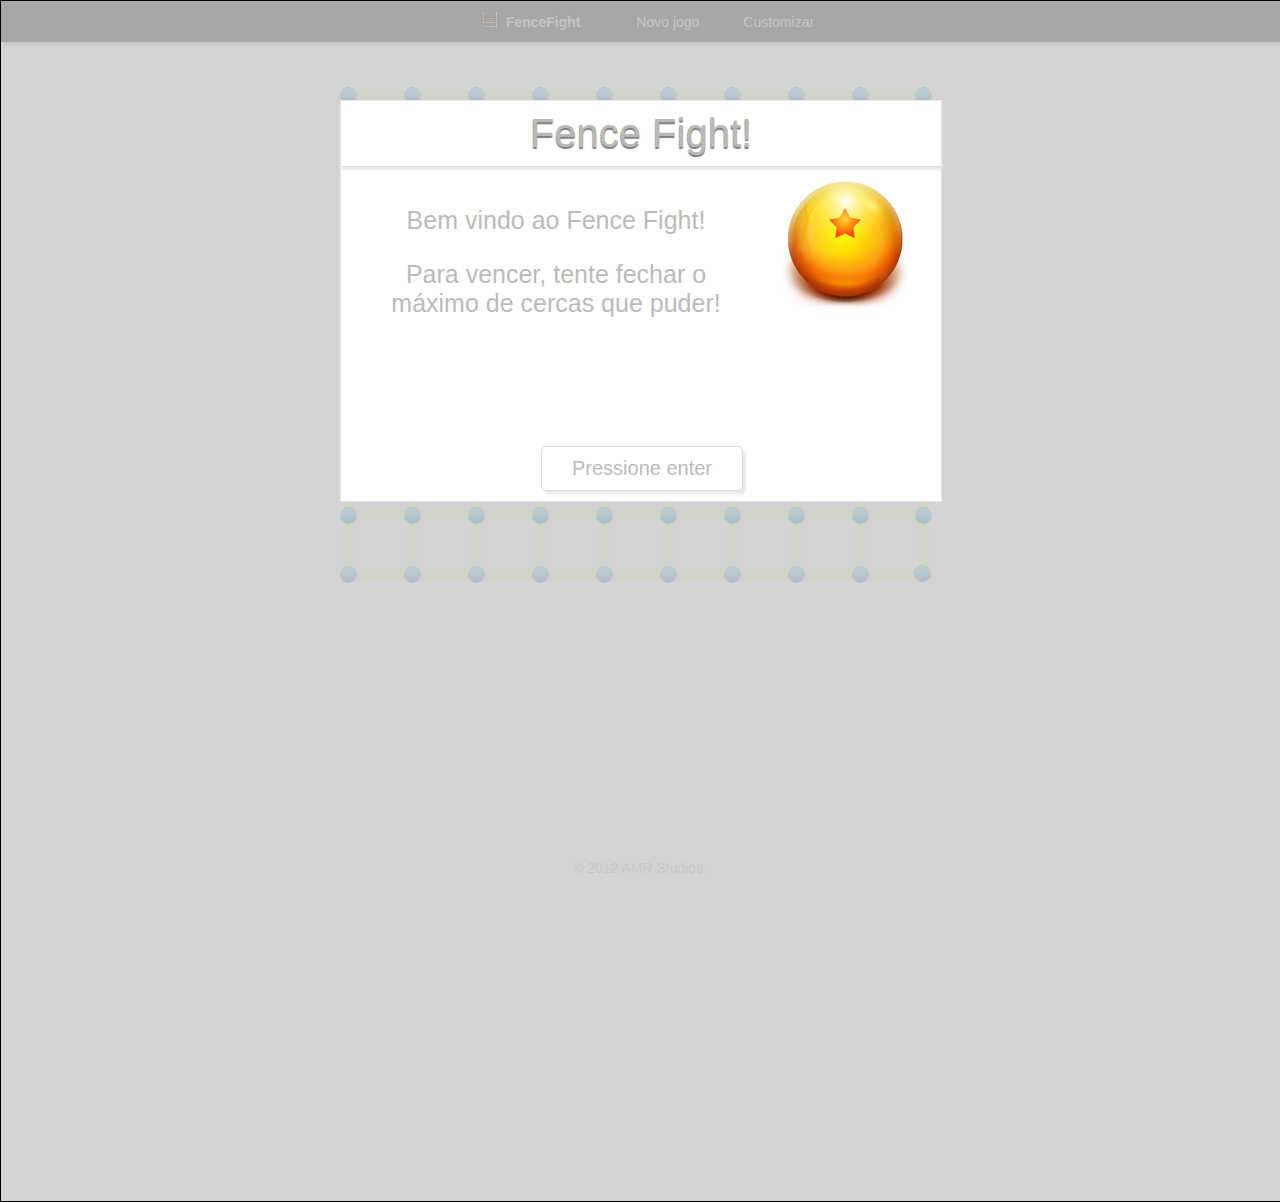
<file: public_html/index.html>
<!DOCTYPE html>
<html>
    <head>
        <title>FenceFight</title>
        <meta charset="UTF-8">
        <link rel='stylesheet' href='css/style.css' />
        <script src='js/jquery-1.8.1.js'></script> 	
        <script src='js/cages.js'></script>	      	
        <script src='js/woods.js'></script>	      	
        <script src='js/players.js'></script>
        <script src='js/scripts.js'></script>
    </head>
    <body>
        <nav id='navbar'>
            <ul type="none">
                <li><a> <img src='img/fence-icon.png'> FenceFight</a></li> 
                <li id="newGame"> Novo jogo</li> 
                <li id="custom"> Customizar </li>
            </ul>
        </nav>
        <section id="modeShow"></section>
        <section class="selectBar">
        </section>
        <section id='farm'>
        </section>
        <section class="playerContainer" id="p1">
            <section class="avatar">
                <img id="p1avatar" src="img/no.png" /> 
            </section>
            <article class="playerName first"></article>
            <article class="playMark" id="mark1"><img src="img/joystick-icon.png" /></article>
            <section class="playerPoints" id="p1points">
                <article class="pointBox" id="p1pt">0</article>                    
                <article class="psOne psTwo">Jogador 1</article>
            </section>
        </section>
        <section class="playerContainer" id="p2">
            <section class="avatar">
                <img id="p2avatar" src='img/hippo-icon.png' /> 
            </section>                
            <article class="playerName second"></article>
            <article class="playMark" id="mark2"><img src="img/joystick-icon.png" /></article>
            <section class="playerPoints" id="p2points">                    
                <article class="pointBox" id="p2pt">0</article>
                <article class="psOne psThree">Jogador 2</article>
            </section>
        </section>
        <section class="newGameContainer">
            <section class="page1">
                Jogadores: <span class="number onePlayer">1</span><span class="number twoPlayer">2</span>
            </section>    
        </section>
        <section class="newGameContainer2">
            <span id="order"></span>
            <section class="page2">                    
                <figure class="chooseAvatar available" id="kurt" ><img src='img/cat-icon.png' /><figcaption>Kurt</figcaption></figure> 
                <figure class="chooseAvatar available" id="john" ><img src='img/hippo-icon.png' /><figcaption>John</figcaption></figure>  
                <figure class="chooseAvatar available" id="dave" ><img src='img/monkey-icon.png' /><figcaption>Dave</figcaption></figure>  
                <figure class="chooseAvatar available" id="fred" ><img src='img/panda-icon.png' /><figcaption>Fred</figcaption></figure>  
                <figure class="chooseAvatar available" id="robert" ><img src='img/rabbit-icon.png' /><figcaption>Robert</figcaption></figure>  
            </section>
            <section class="paginator">
                <ul type="none">
                    <li id="back">Retornar</li>
                    <li id="next">Avançar</li>
                </ul>
            </section>
            <!-- <section class="lineU"></section>
            <section class="lineD"></section> -->
        </section>
        <section class="congrats">
            <section class="congratsTitle">Fim de Jogo!</section>
            <section class="congratsAvatar">
                <img src='img/db-icon.png' alt='winner' /> 
            </section>
            <section class="congratulations">
                <p id="win"></p>
                <p id="score"></p>
            </section>
            <section class="ok">Ok!</section>
        </section>
        <section class="fog"></section>   
        <section class="modeContainer" id="mode">
            <section class="page1">
                Modo:
                <figure class="modeImg" id="fast">
                    <img src="img/fast-icon.png" alt=""  title="No modo rápido, o jogador que pontuar continua sua jogada!"/>
                    <figcaption>Rápido</figcaption>
                </figure>
                <figure class="modeImg" id="strat">
                    <img src="img/strat-icon.png" alt="" title="No modo estratégico, cada jogador fará apenas um movimento por vez!"/>
                    <figcaption>Estratégico</figcaption>
                </figure>
            </section> 
        </section>
        <section class="ballPicker">
            <article class="ballItem"><img src="img/db-icon.png"/> Dragon Ball</article>
            <article class="ballItem"><img src="img/green-ball.png"/> Green Ball</article>
            <article class="ballItem"><img src="img/blue-ball.png"/> Blue Ball</article>
            <article class="ballItem"><img src="img/yellow-ball.png"/> Yellow Ball</article>
            <article class="ballItem"><img src="img/purple-ball.png"/> Purple Ball</article>
            <article class="ballItem"><img src="img/red-ball.png"/> Red Ball</article>
            <article class="ballItem"><img src="img/silver-ball.png"/> Silver Ball</article>
            <article class="ballItem"><img src="img/orange-ball.png"/> Orange Ball</article>                
            <article class="ballItem"><img src="img/poke-ball.png"/> Pokeball </article>
            <article class="ballItem"><img src="img/basket-ball.png"/> Basket Ball</article>
            <article class="ballItem"><img src="img/base-ball.png"/> Baseball</article>
            <article class="ballItem"><img src="img/volley-ball.png"/> Volley Ball</article>
            <article class="ballItem"><img src="img/tennis-ball.png"/> Tennis Ball</article>
            <article class="ballItem"><img src="img/snook-ball.png"/> Snook Ball</article>
            <article class="ballItem"><img src="img/foot-ball.png"/> Soccer Ball</article>
            <article class="ballItem"><img src="img/star-ball.png"/> Star Ball</article>
            <article class="ballItem"><img src="img/pac-ball.png"/> Pacman Ball</article>
        </section>
        <section class="present">
            <section class="presentTitle">Fence Fight!</section>
            <section class="presentBan">
                <img src = 'img/db-icon.png' alt = 'winner' />
            </section>
            <section class="presentation">
                <p>Bem vindo ao Fence Fight!</p>
                <p>Para vencer, tente fechar o máximo de cercas que puder!</p>
            </section>
            <section id="goGame" class="ok">Pressione enter</section>
        </section>
        <section class="whiteFog"></section>
        <section class="foot"><p>&copy; 2012 AMR Studios.</p></section> 
        <section class="finish" ></section>
    </body>
</html>
</file>
<file: public_html/css/style.css>
body
{
    font-family: Arial,sans-serif;
    font-size: 14px;
    color: #bbb;
    text-align: center;
    margin: 0;
    /*background: center url('../img/crumpled-paper.jpg');*/
    background-size:150%;
    /*background-color: buttonface;*/
    overflow: hidden;
}

a
{
    text-decoration: none;
    color: #bbb;
}

figcatption
{
    text-align: center;
}

#navbar
{
    border: 1px solid #252525;
    width: auto;
    height: 40px;
    margin-bottom: 10px;
    background-color: #252525;
    font-size: 14px;
    box-shadow: 3px 3px 3px;		
}

#navbar ul, #navbar ul li, #navbarff ul, #navbarff ul li
{
    display: inline;
    line-height: 3;
    padding: 0 20px;
    cursor: pointer;
}

#navbar ul li a, #navbarff ul li a
{		
    display: inline;
    height: 12px;
    padding: 13px 12px 15px;
    font-weight: bold;
    line-height: -1;
    color: #bbb;
    text-shadow: 0 -1px 0 rgba(0, 0, 0, .75);
}

#navbar ul li a img, #navbarff ul li a img
{
    width: 18px;
    margin: 0 3px;
    position: relative;
    top: 2px;
}

#expContainer
{
    margin: auto;
    width: 130px;

}

#expContainer ul 
{
    overflow: auto;
}

#expContainer ul li
{
    margin: 10px 50px;
    overflow: auto;
}

.exp
{
    width: 180px;
    height: auto;
    border: 1px solid #e7e7e7;
    margin: 7px;
    margin-top: 5px;
    padding: 5px;
    border-radius: 10px;
    box-shadow: 3px 5px 5px;
    font-size: 25px;
    overflow: auto;
}

#newPlayer
{
    width: 120px;
    height: 20px;
    border: none;
    outline: none;
    text-indent: 5px;
    border-radius: 10px;
    box-shadow: inset 0 2px 2px #bbb;
}

.selectPlayer
{
    border: 1px solid #bbb;
    width: 200px;
    height: auto;
    padding: 10px;
    position: fixed;
    top: 44px;
    left: 370px;	
    font-size: 14px;
    text-align: center;
    background-image: -webkit-linear-gradient(#555,#2d2d2d);
    background-image: -moz-linear-gradient(top,#555,#2d2d2d);
    border-radius: 6px;
    display: none;
}

.selectPlayer ul
{
    margin-left: -35px;
}

.selectPlayer ul li:hover
{
    color: #2d2d2d;
    background-image: -webkit-linear-gradient(#bbb,#555);
    background-image: -moz-linear-gradient(top,#bbb,#555);
    border-radius: 5px;
}

#farm
{
    width: 613px;
    height: 495px;
    margin-left: -307px;
    padding: 10px;
    /*background: center repeat-y url('../img/green_texture.jpg');*/
    background-size: 93%;
    position: absolute;
    top: 80px;
    left: 50%;
}

.cage
{
    width: 64px;
    height: 60px;
    float: left; 
    display: block;
    position: relative;
}

.caged
{
    background: no-repeat -25px 5px;
    /*background-image: url("../img/hippo-icon.png");*/
    background-size: 110px;

}

.inn
{	
    text-align: center;
    font-size: 20px;
    position: absolute;
    top: 25px;
    left: 25px;
}

.lcell
{
    top: -3px;
    left: -3px;
    background-color: #000;
    z-index: 1000;
}

.rcell
{		
    top: -3px;
    right: -3px;
    background-color: #000;
    z-index: 1000;	
}

.dcell
{		
    bottom: -3px;
    left: -3px;
    background-color: #000;
    z-index: 1000;
}

.scell
{
    border: 1px solid #e7e7e7;		
    bottom: -3px;
    right: -3px;
    background-color: #e7e7e7;
    z-index: 1000;
}

.lcell,.rcell,.dcell,.scell
{		
    width: 17px; 
    height: 17px;		
    position: absolute;
    border-radius: 10px;
    background: center;
    background-image: url('../img/blue-ball.png');
    background-size: 130%;
}

.horizon-up
{
    width: inherit;
    height: 10px;	
    top: 0;		
}

.horizon-down
{
    width: inherit;
    height: 10px;	
    bottom: 0;
}

.vert-east
{
    width: 10px;
    height: inherit;	
    right: 0;
}

.vert-west
{
    width: 10px;
    height: inherit;	
    left: 0;
}

.vert-east span,.vert-west span{ line-height: 4; z-index: 1000; }
.horizon-down span,.horizon-up span{ margin-left: 10px; z-index: 1000;}

.vert-east,.vert-west,.horizon-up,.horizon-down
{		
    color: navy;
    position: absolute;
    background: rgba(200,255,0,0.2); 
}

.vert-east:hover,.vert-west:hover,.horizon-down:hover,.horizon-up:hover
{
    background: rgba(0,255,0,0.5);
}

.built
{
    border: 1px solid #a8a8a8;
    background-color: rgba(200,200,200,1);                
    background-size: 200%;                
}

.built:hover
{
	background: rgba(100,100,255,1);
}

.builtH
{
    /*background: url('../img/green_texture.jpg');*/
}

.builtV
{
    /*background: url('../img/green_texture2.jpg');*/
}

.wood
{

}

.playerContainer
{
    border: 1px solid #e8e8e8;
    width: 200px;
    height: 200px;
    border-radius: 8px;
    box-shadow: 5px 5px 5px #e6e6e6;
    position: absolute;
    top: 60px;
    display: none;
}

.playerPoints
{
    width: 200px;
    height: 40px;
    box-shadow: 5px 5px 5px #e6e6e6;
    position: absolute;
    border-bottom-left-radius: 8px;
    border-bottom-right-radius: 8px;
    bottom: 0;   
}

.pointBox
{
    width: 50px;
    height: auto;
    position: absolute;
    font-size: 30px;
    color: #fff;
    bottom: 0;
}

.playMark
{
    width: 100px;
    height: 30px;
    position: absolute;
    bottom: 34px;
    line-height: 1;
    display: none;
    font-weight: bold;
    font-size: 20px;
}

#mark1
{
    right: 0;    
    color: #00f;
}

#mark2
{
    left: 0;    
    color: #f00;
}

#p1pt
{    
    right: 25px;
}

#p2pt
{    
    left: 25px;
}

#p1points
{    
    border-top: 1px solid #7FFFD4;
    background-image: -webkit-linear-gradient(#bfdfff,#00BFFF);
    background-image: -moz-linear-gradient(top,#bfdfff,#00BFFF);
}

#p2points
{    
    border-top: 1px solid #FF7F00;
    background-image: -webkit-linear-gradient(#FFA500,#FF4500);
    background-image: -moz-linear-gradient(top,#FFA500,#FF4500);
}

#p1
{
    left: 30px;
}

#p2
{
    right: 30px;
}

.avatar
{
    border: none;
    width: 100px;
    height: 100px;
    top: 10px;
    left: 50%;
    margin-left: -50px;
    position: absolute;
}

.avatar img
{
    border: #fff;
    width: 100px;
    height: 100px;
}

.playerName
{
    width: 100px;
    height: auto;
    top: 131px;
    padding: 2px 0;
    position: absolute;
    font-family: "Verdana";
    font-weight: bold;
    font-size: 20px;
    color: #fff;
    z-index: 1000;
}

.first
{   
    
    border: 1px solid #7FFFD4;
    background-color: #00f;
    background-image: -webkit-linear-gradient(#dfefff,#bfdfff);
    background-image: -moz-linear-gradient(top,#dfefff,#bfdfff);
    border-top-right-radius: 8px;
    border-bottom: none;
    left: 0;
}

.second
{
    border: 1px solid #FFA500;
    background-color: #f00;
    background-image: -webkit-linear-gradient(#FFD700,#ffa500);
    background-image: -moz-linear-gradient(top,#FFD700,#ffa500);
    border-top-left-radius: 8px;    
    border-bottom: none;
    right: 0;
}

.selectBox
{
    border: 1px solid black;
    width: 70px;
    height: 70px;
}

.selectBox img
{
    width: 70px;
    height: 70px;    
}

.newGameContainer
{
    border: 1px solid #bbb;
    width: 180px;
    height: 90px;
    padding: 20px;
    position: absolute;
    top: 44px;
    left: 50%;	
    margin-left: -90px;
    font-size: 14px;
    text-align: center;
    border-radius: 6px;
    box-shadow: 3px 3px 3px #e6e6e6;
    background-color: #fff;
    display: none;
    z-index: 1000;
}

.newGameContainer2
{
    border: 1px solid #bbb;
    width: 600px;
    height: 130px;
    padding: 20px;
    position: absolute;
    top: 44px;
    left: 30%;	
    font-size: 14px;
    text-align: center;
    border-radius: 6px;
    box-shadow: 3px 3px 3px #e6e6e6;
    background-color: #fff;
    display: none;
    z-index: 1000;
}

.newGameContainer2 .paginator
{
    width: 220px;
    left: 50%;
    margin-left: -110px;
}

.page1
{
    width: 150px;
    position: absolute;
    top: 20px;
    left: 50%;
    margin-left: -75px;
    text-align: center;
}

.number
{
    border: 1px solid;
    margin: 10px;
    padding: 5px 20px;
    font-size: 20px;
    color: #fff;
    cursor: pointer;
    top: 30px;
    position: absolute;    
    cursor: pointer;
    border-radius: 5px;
}

.disabledPlayer
{   
    border: 1px #848481;
    margin: 10px;
    padding: 5px 20px;
    font-size: 20px;
    color: #fff;
    cursor: pointer;
    top: 30px;
    position: absolute;    
    cursor: pointer;
    border-radius: 5px;
    background-image: -webkit-linear-gradient(#e5e5e5,#ccc);
    background-image: -moz-linear-gradient(top,#e5e5e5,#ccc);
    left: 0;
}

.onePlayer
{   
    background-image: -webkit-linear-gradient(#00cd00,#008b00);
    background-image: -moz-linear-gradient(top,#00cd00,#008b00);
    border-color: #00aa00 #00cd66;
    left: 0;
}

.twoPlayer
{
    background-image: -webkit-linear-gradient(#1e90ff,#104e8b);
    background-image: -moz-linear-gradient(top,#1e90ff,#104e8b);
    border-color: #0000ee #1874cd;
    right: 0;
}

.paginator
{
    border: none;
    margin-top: 30px;
    cursor: pointer;
    position: absolute;
    bottom: 0;
}

.newGameContainer2 .paginator ul
{
    margin-left: -35px;
}

.paginator ul li
{
    display: inline;
    margin: 0 20px;
}

.paginator ul li:hover
{
    color: #1e90ff;
}

.page2
{
    position: absolute;
    top: 25px;
}

.page2 figure
{
    float: left;
    margin: 20px;
    cursor: pointer;
    border-radius: 65px;
}

.page2 figure.available:hover
{    
    background-image: -webkit-linear-gradient(transparent,#e5e5e5);
    background-image: -moz-linear-gradient(top,transparent,#e5e5e5);
    color: navy;
}

.page2 figure img
{
    width: 60px;
    height: 60px;
    margin: 0 10px
}

.lineU
{
    width: 400px;
    height: 1px;
    background: -webkit-linear-gradient(left, transparent 0%,rgba(200,200,200,1) 30%,rgba(200,200,200,1) 70% ,transparent 100%);
    top: 38px;
    left: 50%;
    margin-left: -200px;
    position: absolute;        
}

.lineD
{
    width: 400px;
    height: 1px;
    background: -webkit-linear-gradient(left, transparent 0%,rgba(200,200,200,1) 30%,rgba(200,200,200,1) 70% ,transparent 100%);
    bottom: 33px;
    left: 50%;
    margin-left: -200px;
    position: absolute;     
}

.selected
{
    background-image: -webkit-linear-gradient(#fff,#2ae833);
    background-image: -moz-linear-gradient(top,#fff,#2ae833);
    color: navy;
}

.fog
{
    width: 100%;
    height: 1200px;
    background-color: rgba(20,20,20,0.8);
    border: 1px solid black;
    z-index: 2500;
    top: 0;
    position: absolute;
    display: none;
}

.congrats
{
    border: 1px solid #e5e5e5;
    background: #fff;
    width: 400px;
    height: 300px;
    position: absolute;
    top: 100px;
    left: 50%;
    margin-left: -200px;
    z-index: 3000;
    display: none;
}

.congratsTitle
{
    border-bottom: 1px solid #dbdbdb;
    width: 100%;
    height: auto;
    left: 0;
    position: absolute;
    font-family: 'Lucida Grande', sans-serif;
    font-size: 40px;
    color: #b9b9b6;
    text-shadow: 0 2px 1px rgba(0,0,0,.5);  
    padding: 10px 0;
    text-align: center;
    box-shadow: 1px 3px 2px #e8e8e8;
}

.congratsAvatar
{
    /*border: 1px solid black;*/
    right: 20px;
    top: 80px;
    width: 140px;
    height: 128;
    position: absolute;
}

.congratsAvatar img
{
    top: 0;
    left: 0;
    position: absolute;
}

.congratulations
{
    left: 20px;
    top: 80px;
    width: 190px;
    height: 150px;
    position: absolute;
    font-size: 25px;
    text-align: center;
    line-height: 15px;
}

.ok
{
    border: 1px solid #ddd;
    left: 50%;
    bottom: 10px;    
    width: 200px;
    height: auto;
    padding: 10px 0;
    margin-left: -100px;
    border-radius: 5px;
    position: absolute;
    font-size: 20px;
    text-align: center;
    box-shadow: 3px 3px 3px #e8e8e8;
    cursor: pointer;
}

.modeContainer
{
    border: 1px solid #bbb;
    width: 180px;
    height: 120px;
    padding: 20px;
    position: absolute;
    top: 44px;
    left: 50%;	
    margin-left: -90px;
    font-size: 14px;
    text-align: center;
    border-radius: 6px;
    box-shadow: 3px 3px 3px #e6e6e6;
    background-color: #fff;
    display: none;
    z-index: 1000;
}

.modeImg
{
    width: 70px;
    height: 70px; 
    cursor: pointer;
}

.modeImg img
{    
    width: 70px;
    height: 70px; 
}

#fast
{
    left: -50px;
    top: 15px;
    position: absolute;
}

#strat
{
    right: -50px;
    top: 15px;
    position: absolute;
}

.psOne
{
    width: 100px;
    height: 50px;
    position: absolute;
    line-height: 2.5;
    font-family: 'Arial', sans-serif;
    font-size: 16px;
    z-index: 2000;
    color: #fff;
}

.psTwo
{    
    left: 10px;
}

.psThree
{
    right: 10px;
}

.ballPicker
{
    border: 1px solid #ddd;
    width: 145px;
    height: 510px;
    right: 0;
    position: absolute;
    padding: 5px 10px;
    background-color: #fff;
    display: none;  
    border-top-left-radius: 6px;
    border-bottom-left-radius: 6px;
    box-shadow: 2px 4px 3px #e5e5e5;    
    z-index: 3000;
}

.ballItem
{
    width: 135px;
    height: 30px;
    line-height: 2;
    text-indent: -15px;
    cursor: pointer;
}

.ballItem:hover
{
    color: goldenrod;
    font-size: 15px;
    font-weight: bold;
    line-height: 1.5;
}

.ballItem img
{
    width: 21px;
    height: 21px;
    float: left;
}

.whiteFog
{
    width: 100%;
    height: 1200px;
    background-color: rgba(200,200,200,0.8);
    border: 1px solid black;
    z-index: 5000;
    top: 0;
    position: absolute;
}

.present
{
    border: 1px solid #e5e5e5;
    background: #fff;
    width: 600px;
    height: 400px;
    position: absolute;
    top: 100px;
    left: 50%;
    margin-left: -300px;
    z-index: 6000;
}

.presentTitle
{
    border-bottom: 1px solid #dbdbdb;
    width: 100%;
    height: auto;
    left: 0;
    position: absolute;
    font-family: 'Lucida Grande', sans-serif;
    font-size: 40px;
    color: #b9b9b6;
    text-shadow: 0 2px 1px rgba(0,0,0,.5);  
    padding: 10px 0;
    text-align: center;
    box-shadow: 1px 3px 2px #e8e8e8;
}

.presentBan
{
    /*border: 1px solid black;*/
    right: 20px;
    top: 80px;
    width: 140px;
    height: 128px;
    position: absolute;
}

.presentBan img
{
    top: 0;
    left: 0;
    position: absolute;
}

.presentation
{
    left: 20px;
    top: 80px;
    width: 390px;
    height: 150px;
    position: absolute;
    font-size: 25px;
    text-align: center;
}

#modeShow
{    
    width: 105px;
    height: 30px;
    position: absolute;
    top: 45px;
    left: 50%;
    margin-left: -40px;
    text-align: right;
    line-height: 2.5;
}

#modeShow img
{
    height: 100%;
    float: left;
}

.playMark img
{
    height: 50px;
    top: -22px;
    right: 25px;
    position: absolute;
}

.foot
{
    position: absolute;
    bottom: 10px;
    width: 400px;
    left: 50%;
    margin-left: -200px;
    text-align: center;
	z-index: -999;
}

.finish
{
    position: absolute;
    width: 50px;
    height: 50px;
    bottom: 0;
    left: 0;
}
</file>
